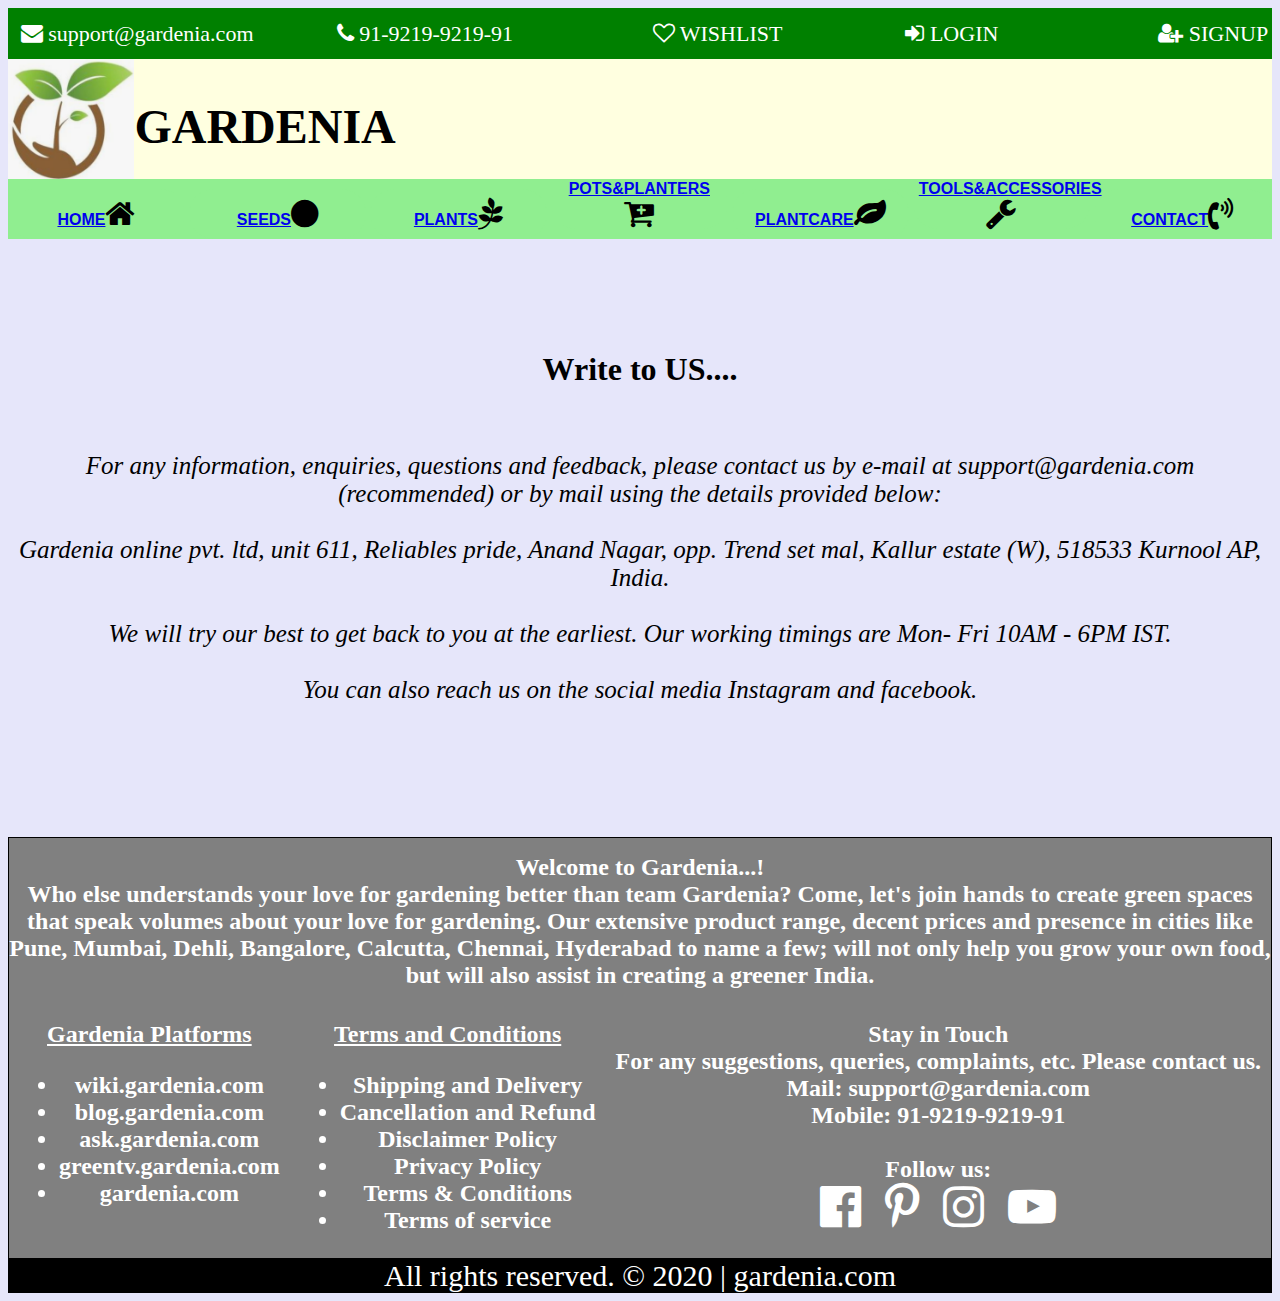
<file: contactpage.html>
<!DOCTYPE html>
<html>
<head>
	<title>Contact @Gardenia</title>
	<link rel="stylesheet" href="https://cdnjs.cloudflare.com/ajax/libs/font-awesome/4.7.0/css/font-awesome.min.css">
    <link rel="stylesheet" type="text/css" href="styleproject.css">
	<style type="text/css">
		p{
	text-align: center;
	font-size: 25px;
}
	</style>
</head>
<body>
	<div class="topline">
		<div class="mail"><i class="fa fa-envelope fa-1x" aria-hidden="true"></i> support@gardenia.com</div>
		<div class="phone"><i class="fa fa-phone fa-1x" aria-hidden="true"></i> 91-9219-9219-91</div>
		<div class="cart"><i class="fa fa-heart-o fa-1x" aria-hidden="true"></i> WISHLIST</div>
		<div class="login"><i class="fa fa-sign-in fa-1x" aria-hidden="true"></i> LOGIN</div>
		<div class="signup"><i class="fa fa-user-plus fa-1x" aria-hidden="true"></i> SIGNUP</div>
	</div>
	<div class="title">
		<div class="titleimage"><img src="GardeniaLogo.png" width="100%"></div>
		<div class="titlename"><h2>GARDENIA</h2></div>
	</div>
	<div class="navigation">
		<button><b><a href="index.html">HOME</a></b><i class="fa fa-home fa-2x" aria-hidden="true"></i></button>
		<button><b><a href="seedpage.html">SEEDS</a></b><i class="fa fa-circle fa-2x" aria-hidden="true"></i></button>
		<button><b><a href="plantpage.html">PLANTS</a></b><i class="fa fa-pagelines fa-2x" aria-hidden="true"></i></button>
		<button><b><a href="potpage.html">POTS&PLANTERS</a></b><i class="fa fa-cart-plus fa-2x" aria-hidden="true"></i></button>
		<button><b><a href="plantcarepage.html">PLANTCARE</a></b><i class="fa fa-leaf fa-2x" aria-hidden="true"></i></button>
		<button><b><a href="toolspage.html">TOOLS&ACCESSORIES</a></b><i class="fa fa-wrench fa-2x" aria-hidden="true"></i></button>
		<button><b><a href="contactpage.html">CONTACT</a></b><i class="fa fa-volume-control-phone fa-2x" aria-hidden="true"></i></button>
	</div><br><br><br><br><br>
	<h1><b>Write to US....</b></h1><br>
	<p><i>For any information, enquiries, questions and feedback,  please contact us by e‑mail at support@gardenia.com (recommended) or by mail using the details provided below: <br><br>Gardenia online pvt. ltd, unit 611, Reliables pride, Anand Nagar, opp. Trend set mal, Kallur estate (W), 518533 Kurnool AP, India. <br><br>We will try our best to get back to you at the earliest. Our working timings are  Mon- Fri 10AM - 6PM IST.<br><br>You can also reach us on the social media Instagram and facebook.</i></p><br><br><br><br><br><br>
	<div class="about">
		<div>
			<h1>Welcome to Gardenia...!<br>Who else understands your love for gardening better than team Gardenia? Come, let's join hands to create green spaces that speak volumes about your love for gardening. Our extensive product range, decent prices and presence in cities like Pune, Mumbai, Dehli, Bangalore, Calcutta, Chennai, Hyderabad to name a few; will not only help you grow your own food, but will also assist in creating a greener India.</h1>
		</div>
		<div>
			<h1><u>Gardenia Platforms</u><br><ul>
				<li>wiki.gardenia.com</li>
				<li>blog.gardenia.com</li>
				<li>ask.gardenia.com</li>
				<li>greentv.gardenia.com</li>
				<li>gardenia.com</li>
			</ul></h1>
		</div>
		<div>
			<h1><u>Terms and Conditions</u><br><ul>
				<li>Shipping and Delivery</li>
				<li>Cancellation and Refund</li>
				<li>Disclaimer Policy</li>
				<li>Privacy Policy</li>
				<li>Terms & Conditions</li>
				<li>Terms of service</li>
			</ul></h1>
		</div>
		<div>
			<h1>Stay in Touch<br>For any suggestions, queries, complaints, etc. Please contact us.<br>Mail: support@gardenia.com<br>Mobile: 91-9219-9219-91<br><br>Follow us: <br><i class="fa fa-facebook-official fa-2x" aria-hidden="true"></i>&nbsp;&nbsp;&nbsp;&nbsp;<i class="fa fa-pinterest-p fa-2x" aria-hidden="true"></i>&nbsp;&nbsp;&nbsp;&nbsp;<i class="fa fa-instagram fa-2x" aria-hidden="true"></i>&nbsp;&nbsp;&nbsp;&nbsp;<i class="fa fa-youtube-play fa-2x" aria-hidden="true"></i></h1>
		</div>
	</div>
	<!-- <video controls autoplay loop width="30%" height="300px">
		<source src="GardenClub.mov">
	</video><br><br> -->
	<footer>All rights reserved. &copy 2020 | gardenia.com</footer>

</body>
</html>
</file>
<file: styleproject.css>
body{
			background-color: lavender;
		}
		.title{
			background-color: lightyellow;
			font-size: 20px;
			width: 100%;
			height: 120px;
			display: flex;
			flex-direction: row;
			flex-wrap: wrap;
		}
		.titleimage img{
			width: 100%;
			height: 120px;
		}
		.titleimage{
			width: 10%;
			/*padding-left: 2%;
			padding-top: 0.5%;*/
		}
		.titlename{
			/*width: 80%;*/
			text-align: left;
			font-size: 32px;
			/*padding-bottom: 5%;*/
		}
		.topline{
			border: 0px none black;
			background-color: green;
			color: white;
			display: flex;
			flex-direction: row;
			flex-wrap: wrap;
			justify-content: space-around;
			font-size: 22px;
			padding: 1% 0% 1% 0%;
		}
		.mail{
			width: 25%;
			padding-left: 1%;
			cursor: pointer;
		}
		.phone{
			width: 25%;
			cursor: pointer;
		}
		.cart{
			width: 20%;
			cursor: pointer;
		}
		.login{
			width: 20%;
			cursor: pointer;
		}
		.signup{
			width: 9%;
			cursor: pointer;
		}
		.navigation{
			background-color: lightgreen;
	        color: black;
	        /*padding: 0.3% 0.3% 0.3% 0.3%*/
        }
        .navigation button{
	        background-color: lightgreen;
	        width: 14%;
	        height: 50px;
	        border: none;
	        border-radius: 30px;
	        font-size: 16px;
        }
        .navigation button:hover{
	        background-color: lightblue;
	        color: blue;
	        cursor: pointer;
        }
        h1{
        	text-align: center;
        }
        .indoor{
        	text-align: center;
        	padding: 0% 2% 0% 2%;
        	text-align: center;
        	display: flex;
        	flex-direction: row;
        	flex-wrap: wrap;
            justify-content: space-around;
            /*width: 40%;*/
        }
        .indoor div{
        	width: 45%;
        }
        .indoor h1{
        	font-size: 50px;
        }
        .indoor h2{
        	font-size: 30px;
        }
        .indoor button{
            background-color: lightpink;
            color: white;
            border-radius: 5px;
            padding: 1%;
            font-size: 19px;
        }
        .indoor button:hover{
        	background-color: lightblue;
        	cursor: pointer;
        	padding: 1.5%;
        	font-size: 20px;
        }
        .nature div{
	background-color: white;
	color: black;
	border-radius: 30px 0px 30px 0px;
	border: 2px none #ccc;
	padding: 2%;
	width: 26.5%;
	box-shadow: 2px 3px 4px 5px black;
	justify-content: space-around;
}
.nature div img{
	width: 100%;
}
.nature div img:hover{
	transition: all 1s ease;
	width: 100%;
}
.nature{
	display: flex;
	flex-direction: row;
	flex-wrap: wrap;
	text-align: center;
	font-size: 25px;
	background-color: lavender;
	justify-content: space-around;
}
.nature div:hover{
	background-color: #ccc;
	cursor: pointer;
	width: 26%;
}
.nature button{
	margin-left: 0.6%;
	padding: 2%;
	background-color: brown;
	color: white;
	font-size: 15px;
	border-radius: 10px
}
.nature button:hover{
	background-color: gold;
	color: black;
	cursor: pointer;
}
.livedeals{
	border: 0px solid black;
	display: flex;
	flex-direction: row;
	flex-wrap: wrap;
	text-align: center;
	font-size: 20px;
	background-color: lavender;
	justify-content: space-around;
	margin: 0% 8% 0% 8%;
}
.livedeals div{
	border: 2px solid #ccc;
	border-radius: 10px 10px 0px 0px;
	cursor: pointer;
	padding: 1%;
	background-color: lightyellow;
}
.livedeals div:hover{
	background-color: lightpink;
	transition: all 1s ease;
	/*width: 22%;*/
}
.about{
	border: 1px solid black;
	display: flex;
	flex-direction: row;
	flex-wrap: wrap;
	font-size: 12px;
	background-color: gray;
	color: white;
	justify-content: space-around;
}
footer{
	background-color: black;
	color: white;
	text-align: center;
	font-size: 30px;
}
@media only screen and (min-width: 320px) and (max-width: 767px) {
	.topline{
			flex-direction: column;
			flex-wrap: wrap;
			justify-content: space-around;
		}
		.topline div{
			width: 100%;
			padding-left: 5%;
		}
		.navigation button{
			display: flex;
			flex-direction: column;
			flex-wrap: wrap;
			width: 20%;
			padding-left: 10%;
		}
		.indoor{
			flex-direction: column;
		}
		.indoor div{
			width: 98%;
		}
		.nature{
			flex-direction: column;
		}
		.nature div{
			width: 93%;
			margin-top: 4%;
		}
	}
@media only screen and (min-width: 768px) and (max-width: 1023px) {
	body{
		background-color: lightblue;
	}
	/*.indoor div{
		width: 90%;
	}
	.indoor{
	    flex-direction: column;
	    justify-content: space-around;
}*/
.indoor h1{
        	font-size: 20px;
        }
        .indoor h2{
        	font-size: 10px;
        }
	
}
</file>
